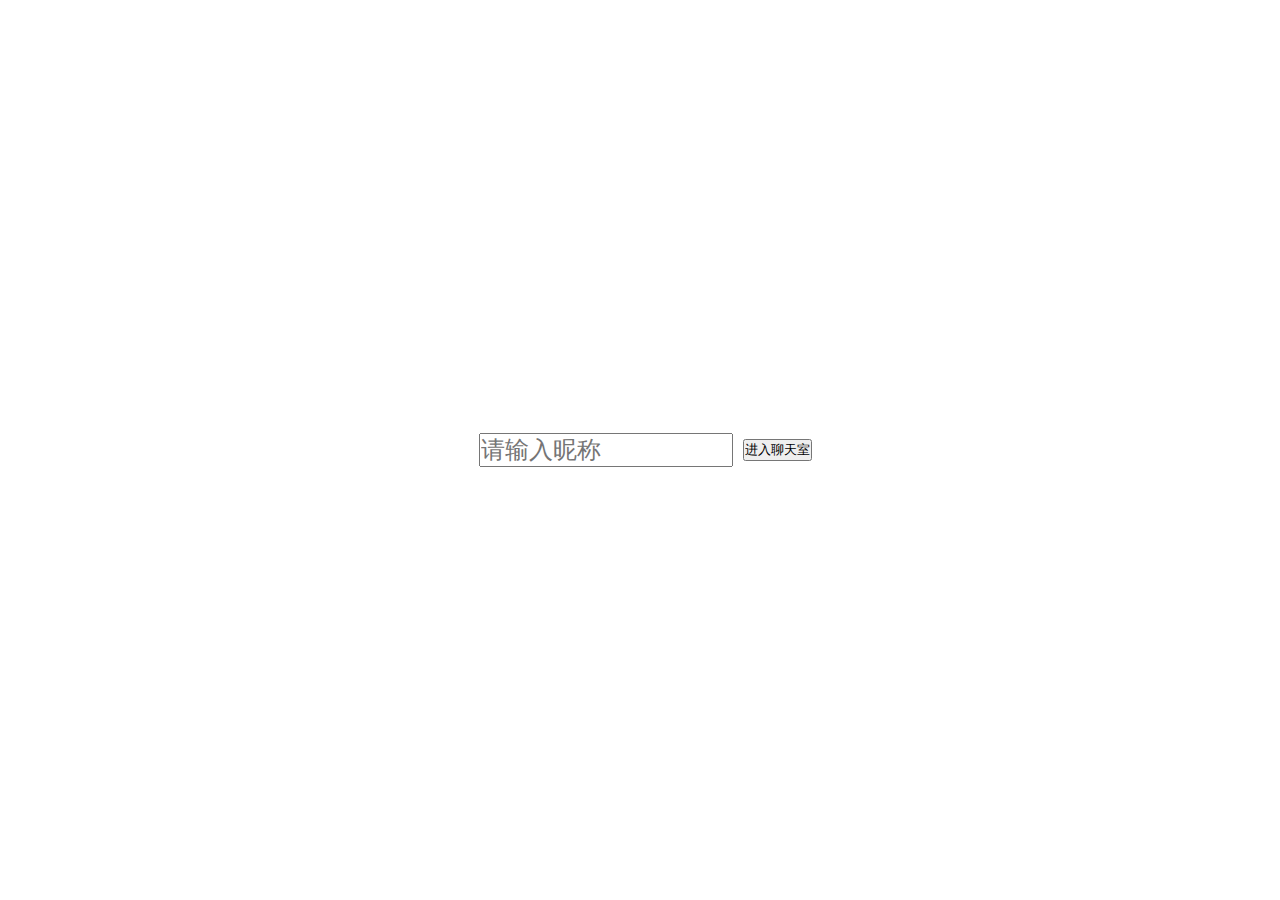
<file: web/chat.html>
<!DOCTYPE html>
<html lang="en">
<head>
    <meta charset="UTF-8">
    <meta name="viewport"
          content="width=device-width, user-scalable=no, initial-scale=1.0, maximum-scale=1.0, minimum-scale=1.0">
    <title>聊天室</title>
    <!-- 引入 layui.css -->
    <link rel="stylesheet" href="./css/chat.css">
</head>
<body>

<div class="login">
    <input type="text" class="nickname" id="nickname" placeholder="请输入昵称">
    <input type="button" value="进入聊天室" class="layui-btn" onclick="login()">
</div>

<div class="container hide">
    <div class="content">
        <!--        <div class="item item-center"><span>昨天 12:35</span></div>-->
        <!--        <div class="item item-center"><span>你已添加了凡繁烦，现在可以开始聊天了。</span></div>-->
<!--                <div class="item item-left">-->
<!--                    <div class="avatar">-->
<!--                        <img src="images/1.png"/>-->
<!--                        <span>忠忠</span>-->
<!--                    </div>-->
<!--                    <div class="bubble bubble-left">-->
<!--                        您好,我在武汉，你可以直接送过来吗，我有时间的话，可以自己过去拿<br/>！！！<br/>123-->
<!--                    </div>-->
<!--                </div>-->

        <!--        <div class="item item-right">-->
        <!--            <div class="bubble bubble-right">-->
        <!--                hello<br/>你好呀-->
        <!--            </div>-->
        <!--            <div class="avatar">-->
        <!--                <img src="https://ss3.bdstatic.com/70cFv8Sh_Q1YnxGkpoWK1HF6hhy/it/u=3313909130,2406410525&fm=15&gp=0.jpg"/>-->
        <!--                <span>忠忠</span>-->
        <!--            </div>-->
        <!--        </div>-->
    </div>
    <div class="input-area">
        <input type="text" name="text" id="msg" class="msg-content">
        <div class="button-area">
            <button id="send-btn" onclick="sendMsg()">发 送</button>
        </div>
    </div>
</div>


<!-- 引入 layui.js -->
<script src="./js/jquery.js"></script>
<script>
    var wsServer = 'ws://150.158.149.196:9502';
    var websocket = new WebSocket(wsServer);
    var fd;
    var avatar;

    websocket.onopen = function (evt) {
        console.log("Connected to WebSocket server.");
    };

    websocket.onclose = function (evt) {
        console.log("Disconnected");
    };

    websocket.onmessage = function (evt) {

        var response = JSON.parse(evt.data);

        switch (response.type) {
            case 'open' :
                fd = response.fd;
                break;
            case 'login' :
                if (fd == response.fd) {
                    avatar = response.avatar;
                } else {
                    $(".content").append(`<div class="item item-center"><span>${response.content}</span></div>`)
                }
                break;
            case 'chat' :
                var html;
                if (fd == response.fd) {
                    html = `<div class="item item-right">
                                <div class="bubble bubble-right">
                                    ${response.content}
                                </div>
                                <div class="avatar">
                                    <img src="${response.avatar}"/>
                                    <span>${response.nickname}</span>
                                </div>
                            </div>`
                } else {
                    html = `<div class="item item-left">
                                <div class="avatar">
                                    <img src="${response.avatar}"/>
                                    <span>${response.nickname}</span>
                                </div>
                                <div class="bubble bubble-left">
                                    ${response.content}
                                </div>
                            </div>`
                }

                if (html) {
                    $(".content").append(html);
                }

                break;

        }
        // console.log('Retrieved data from server: ' + evt.data);
    };

    websocket.onerror = function (evt, e) {
        console.log('Error occured: ' + evt.data);
    };

    function sendMsg() {
        var msg = $('#msg').val();

        if (msg.length == 0) {
            alert('输入内容不能为空');
            return false;
        }

        send('chat', msg);
    }

    function login() {
        nickname = $('#nickname').val();

        if (nickname.length == 0) {
            alert('昵称必须填写');
            return false;
        }

        $('.login').addClass('hide');
        $('.container').removeClass('hide');

        send('login', nickname);

    }

    function send(type, msg) {

        var message = {};

        switch (type) {

            case 'login' :
                message.type = type;
                message.msg = msg;

                websocket.send(JSON.stringify(message));

                break;
            case 'chat' :
                message.type = type;
                message.msg = msg;
                message.nickname = nickname;
                message.avatar = avatar;

                websocket.send(JSON.stringify(message));

                break;
        }
    }
</script>
</body>
</html>
</file>
<file: web/css/chat.css>
*{
    padding: 0;
    margin: 0;
}
body{
    height: 100vh;
    width: 100%;
    display: flex;
    align-items: center;
    justify-content: center;
}
.container{
    height: 760px;
    width: 900px;
    border-radius: 4px;
    border: 0.5px solid #e0e0e0;
    background-color: #f5f5f5;
    display: flex;
    flex-flow: column;
    overflow: hidden;
}
.content{
    width: calc(100% - 40px);
    padding: 20px;
    overflow-y: scroll;
    flex: 1;
}
.content:hover::-webkit-scrollbar-thumb{
    background:rgba(0,0,0,0.1);
}
.bubble{
    max-width: 400px;
    padding: 10px;
    border-radius: 5px;
    position: relative;
    color: #000;
    word-wrap:break-word;
    word-break:normal;
}
.item-left .bubble{
    margin-left: 15px;
    background-color: #fff;
}
.item-left .bubble:before{
    content: "";
    position: absolute;
    width: 0;
    height: 0;
    border-left: 10px solid transparent;
    border-top: 10px solid transparent;
    border-right: 10px solid #fff;
    border-bottom: 10px solid transparent;
    left: -20px;
}
.item-right .bubble{
    margin-right: 15px;
    background-color: #9eea6a;
}
.item-right .bubble:before{
    content: "";
    position: absolute;
    width: 0;
    height: 0;
    border-left: 10px solid #9eea6a;
    border-top: 10px solid transparent;
    border-right: 10px solid transparent;
    border-bottom: 10px solid transparent;
    right: -20px;
}
.item{
    margin-top: 15px;
    display: flex;
    width: 100%;
}
.item.item-right{
    justify-content: flex-end;
}
.item.item-center{
    justify-content: center;
}
.item.item-center span{
    font-size: 24px;
    padding: 2px 4px;
    color: #fff;
    background-color: #dadada;
    border-radius: 3px;
    -moz-user-select:none; /*火狐*/
    -webkit-user-select:none; /*webkit浏览器*/
    -ms-user-select:none; /*IE10*/
    -khtml-user-select:none; /*早期浏览器*/
    user-select:none;
    color: #eb7350;
}

.avatar{
    display: flex;
    flex-direction: column;
    width: 50px;
}
.avatar img{
    width: 42px;
    height: 42px;
    border-radius: 50%;
}
.input-area{
    border-top:0.5px solid #e0e0e0;
    display: flex;
    flex-flow: row;
    background-color: #fff;
}

.msg-content{
    font-size: 14px;
    width: 80%;
}
textarea{
    flex: 1;
    padding: 5px;
    font-size: 14px;
    border: none;
    cursor: pointer;
    overflow-y: auto;
    overflow-x: hidden;
    outline:none;
    resize:none;
}
.button-area{
    display: flex;
    height: 40px;
    margin-right: 10px;
    line-height: 40px;
    padding: 5px;
    justify-content: flex-end;
}
.button-area button{
    width: 80px;
    border: none;
    outline: none;
    border-radius: 4px;
    float: right;
    cursor: pointer;
}

/* 设置滚动条的样式 */
::-webkit-scrollbar {
    width:10px;
}
/* 滚动槽 */
::-webkit-scrollbar-track {
    -webkit-box-shadow:inset006pxrgba(0,0,0,0.3);
    border-radius:8px;
}
/* 滚动条滑块 */
::-webkit-scrollbar-thumb {
    border-radius:10px;
    background:rgba(0,0,0,0);
    -webkit-box-shadow:inset006pxrgba(0,0,0,0.5);
}

.login {
    display: flex;
    flex-direction: row;
    width: 100%;
    align-items: center;
    justify-content: center;
}

.nickname{
    font-size: 24px;
    height: 30px;
    line-height: 30px;
    width: 250px;
    margin: 10px;
}

.hide{
    display: none !important;
}
</file>
